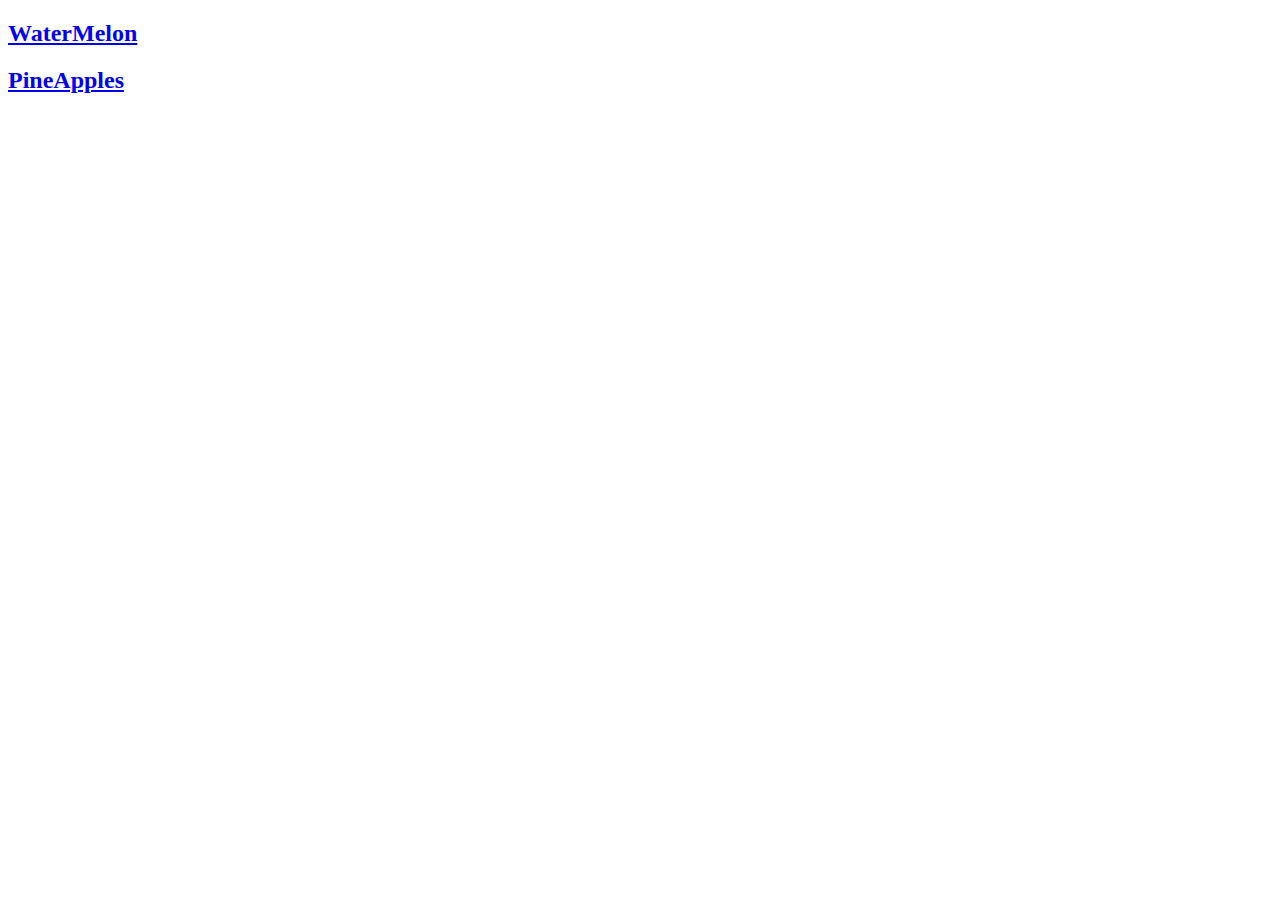
<file: index.html>
<!DOCTYPE html>
<html lang="en">
<head>
	<meta charset="utf-8">
	<meta name="viewport" content="width=device-width">
	<title>Index</title>
</head>
<body>	
	<h2><a href="fruits/watermelon.html">WaterMelon</a></h2>
	<h2><a href="fruits/pineapples.html">PineApples</a></h2>
</body>
</html>
</file>
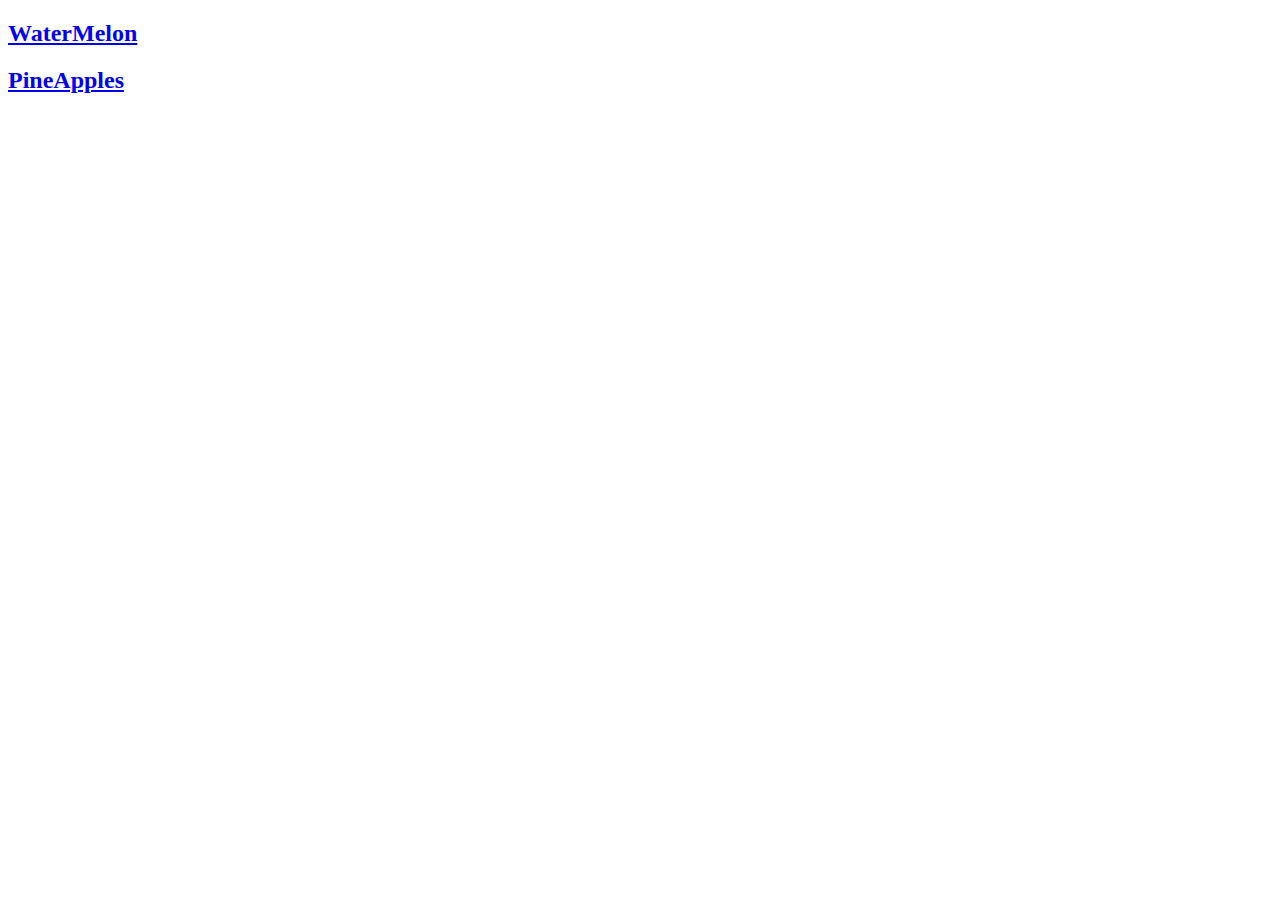
<file: fruits/index.html>
<!DOCTYPE html>
<html lang="en">
<head>
	<meta charset="utf-8">
	<meta name="viewport" content="width=device-width">
	<title>Index</title>
</head>
<body>	
	<h2><a href="fruits/watermelon.html">WaterMelon</a></h2>
	<h2><a href="fruits/pineapples.html">PineApples</a></h2>
</body>
</html>
</file>
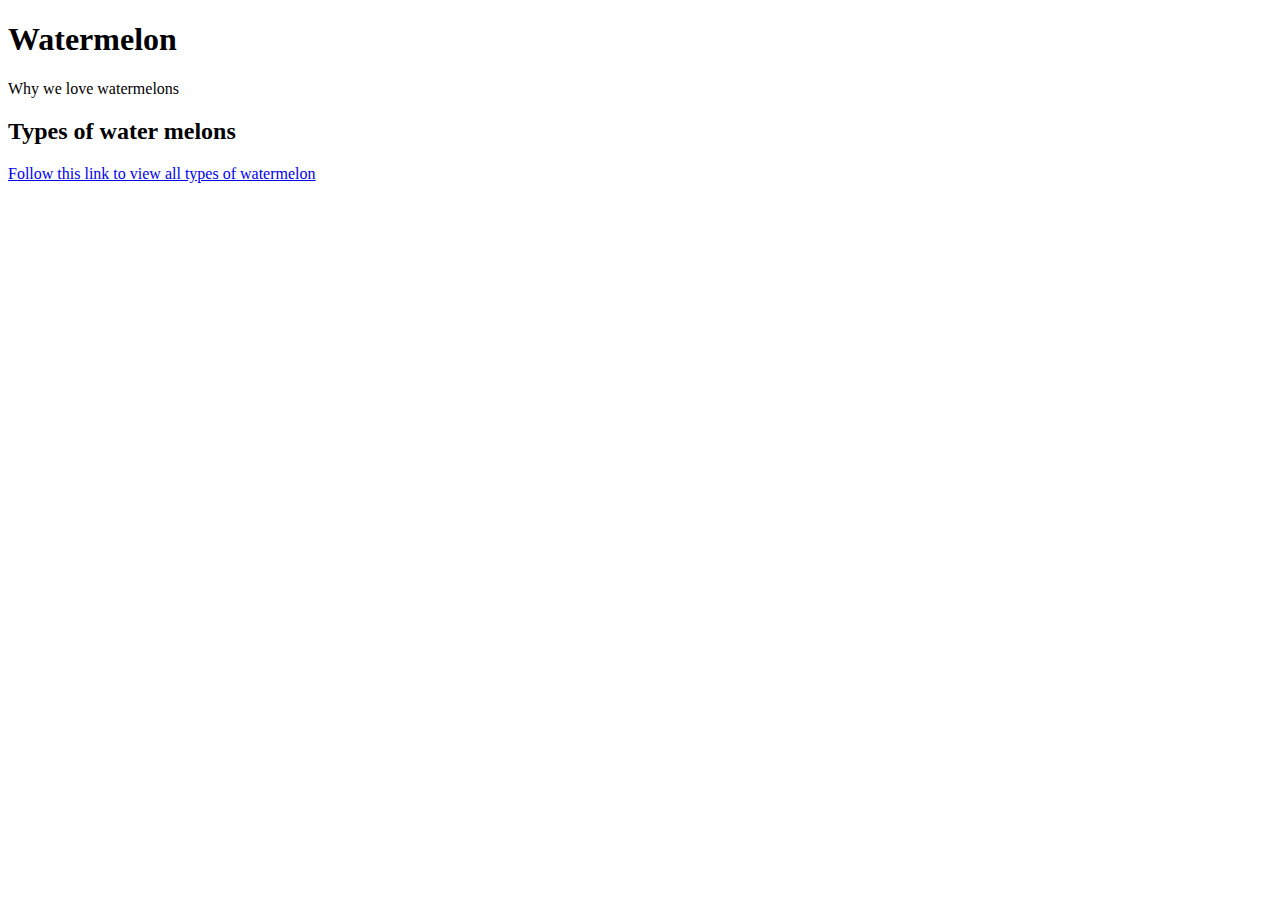
<file: fruits/watermelon.html>
<!DOCTYPE html>
<html lang="en">
<head>
	<meta charset="utf-8">
	<meta name="viewport" content="width=device-width">
	<title>Watermelon</title>
</head>
<body>
	<h1>Watermelon</h1>
	<p>Why we love watermelons</p>
	<h2>Types of water melons</h2>
	<p><a href="#">Follow this link to view all types of watermelon</a></p>
</body>
</html>
</file>
